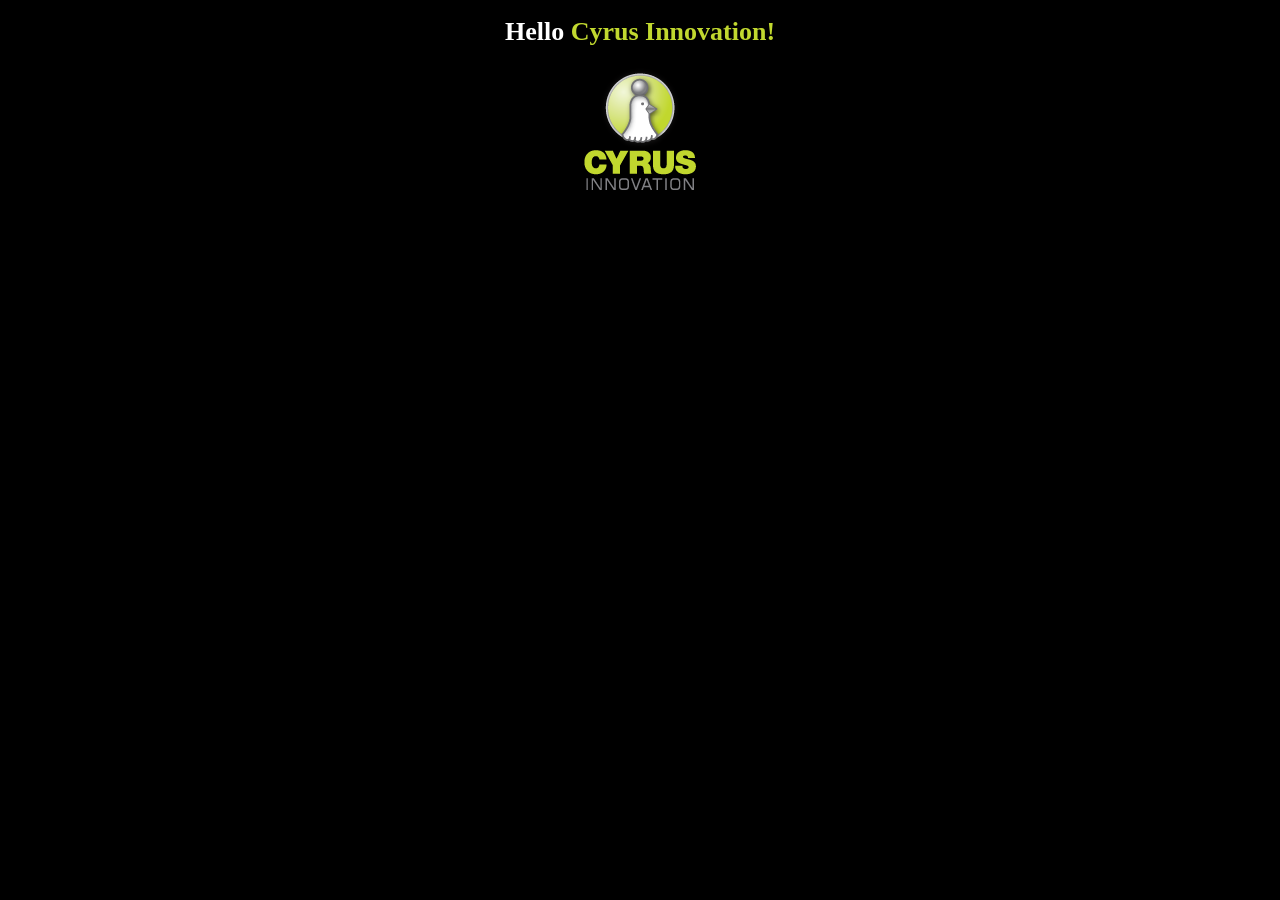
<file: www/index.html>
<!DOCTYPE HTML>
<html>
<head>
    <title>Cyrus Innovation Basic PhoneGap Project</title>
    <link href="css/screen.css" rel="stylesheet" type="text/css">
</head>
<body>
    <h1>Hello <span class="green">Cyrus Innovation!</span></h1>
    <img src="img/interior_logo.png" />
</body>
</html>
</file>
<file: www/css/screen.css>
body {
    background-color: #000;
    text-align: center;
}

h1 {
    font-size: 26px;
    color: white;
}

.green {
    color: #C1D82F;
}
</file>
<file: www/shared/css/screen.css>
body {
    background-color: #000;
    text-align: center;
}

h1 {
    font-size: 26px;
    color: white;
}

.green {
    color: #C1D82F;
}
</file>
